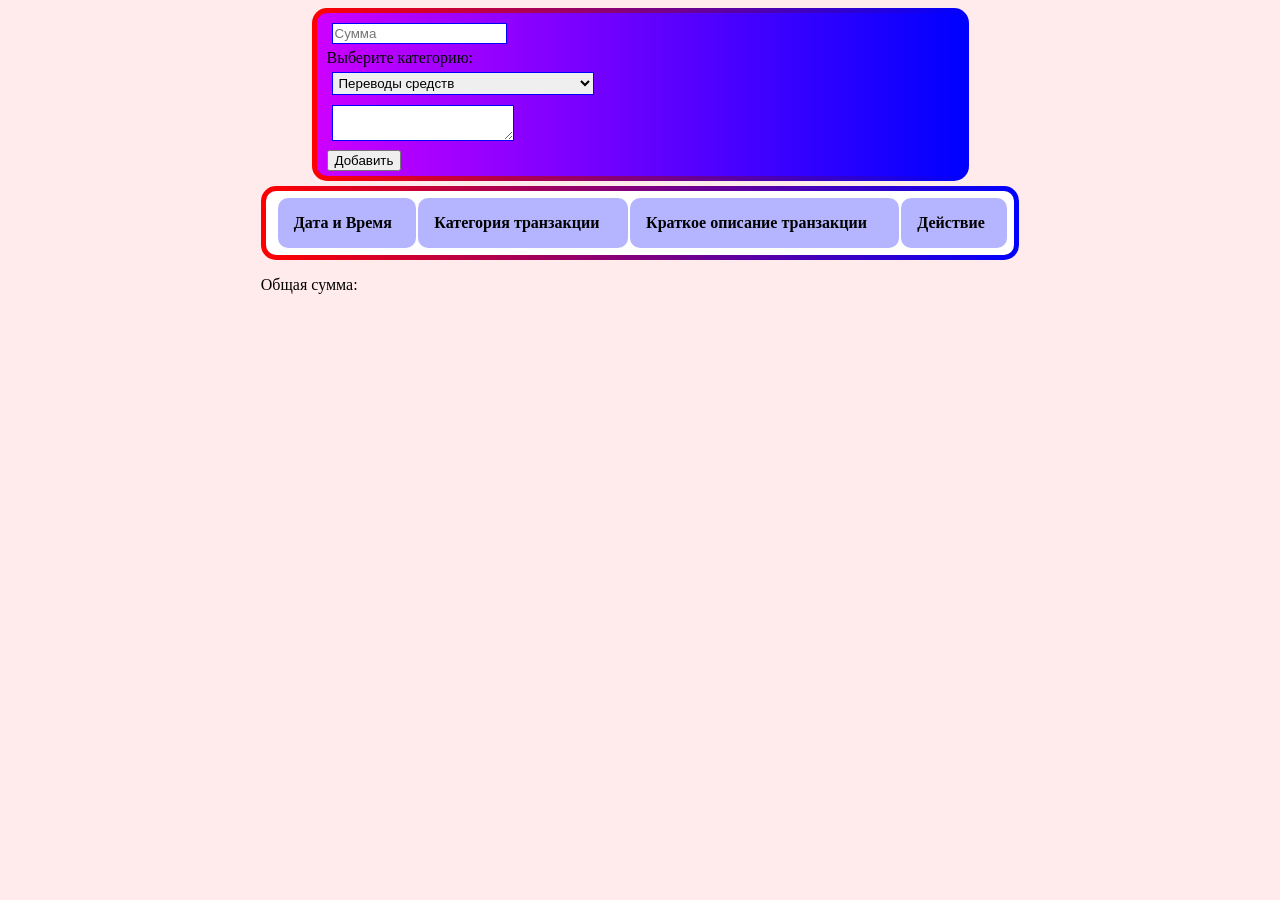
<file: index.html>
<!DOCTYPE html>
<html lang="ru">
<head>
    <meta charset="UTF-8">
    <meta name="viewport" content="width=device-width, initial-scale=1.0">
    <title>Document</title>
    <link rel = "stylesheet" href = "styles.css">
    <script src="./src/index.js" type = "module" defer></script>
</head>
<body style="background-color: #ffebeb;">
    <div class="form_style">
        <form id="transactionForm">
            <input type="number" name="amount" placeholder="Сумма" required> <br>
            <label for="category">Выберите категорию:</label> <br>
            <select id="category" name="category" required>
                <option value="Переводы средств">Переводы средств</option>
                <option value="Оплата товаров и услуг">Оплата товаров и услуг</option>
                <option value="Снятие наличных и пополнение счета">Снятие наличных и пополнение счета</option>
                <option value="Кредиты и займы">Кредиты и займы</option>
                <option value="Инвестиционные операции">Инвестиционные операции</option>
            </select> <br>
            <textarea name="description" required></textarea> <br>
            <button type="submit">Добавить</button>
        </form>
    </div>
    <table id = "transactionTable" border = "1">
        <thead>
            <tr>
                <th>Дата и Время</th>
                <th>Категория транзакции</th>
                <th>Краткое описание транзакции</th>
                <th>Действие</th>
            </tr>
        </thead>
        <tbody>
            
        </tbody>

    </table>

    <div>
        <p>Общая сумма: <span id="sum"></span></p>
    </div>
    <div id="details"></div>
</body>
</html>
</file>
<file: styles.css>
.form_style {
    text-align: left;
    border: 5px solid transparent;
    border-radius: 15px;
    background: 
        linear-gradient(to right, rgb(204, 0, 255), blue) padding-box,
        linear-gradient(to right, red, blue) border-box;
    margin: 2px;
    width: 50%;
    margin: 5px auto;
    padding: 5px;
    padding-left: 10px;
}
div{
    width: 60%;
    margin: 5px auto;
}
table{
    text-align: left;
    border: 5px solid transparent;
    border-radius: 15px;
    background: 
        linear-gradient(to right, rgb(255, 255, 255), rgb(255, 255, 255)) padding-box,
        linear-gradient(to right, red, blue) border-box;
    margin: 2px;
    width: 60%;
    margin: 5px auto;
    padding: 5px;
    padding-left: 10px;
}
td,
th{
    border-radius: 10px;
    margin: 5px;
    padding: 15px;
}
th{
    background-color: rgba(146, 146, 255, 0.677);
}
input[type="number"],
select,
textarea{
    padding: 2px;
    margin: 5px;
    border: 1px solid blue;
}
input[type="number"]:focus,
select:focus,
textarea:focus {
    background-color: rgb(0, 0, 0);
    border: 3px solid #555;
    color: #ffd500d0;
    border: none;
}
input[type="number"]::selection,
select::selection,
textarea::selection,
label::selection {
    background-color: #847116;
    color: #000;
}
</file>
<file: js_lab_5/styles.css>
.form_style {
    text-align: left;
    border: 5px solid transparent;
    border-radius: 15px;
    background: 
        linear-gradient(to right, rgb(204, 0, 255), blue) padding-box,
        linear-gradient(to right, red, blue) border-box;
    margin: 2px;
    width: 50%;
    margin: 5px auto;
    padding: 5px;
    padding-left: 10px;
}
div{
    width: 60%;
    margin: 5px auto;
}
table{
    text-align: left;
    border: 5px solid transparent;
    border-radius: 15px;
    background: 
        linear-gradient(to right, rgb(255, 255, 255), rgb(255, 255, 255)) padding-box,
        linear-gradient(to right, red, blue) border-box;
    margin: 2px;
    width: 60%;
    margin: 5px auto;
    padding: 5px;
    padding-left: 10px;
}
td,
th{
    border-radius: 10px;
    margin: 5px;
    padding: 15px;
}
th{
    background-color: rgba(146, 146, 255, 0.677);
}
input[type="number"],
select,
textarea{
    padding: 2px;
    margin: 5px;
    border: 1px solid blue;
}
input[type="number"]:focus,
select:focus,
textarea:focus {
    background-color: rgb(0, 0, 0);
    border: 3px solid #555;
    color: #ffd500d0;
    border: none;
}
input[type="number"]::selection,
select::selection,
textarea::selection,
label::selection {
    background-color: #847116;
    color: #000;
}
</file>
